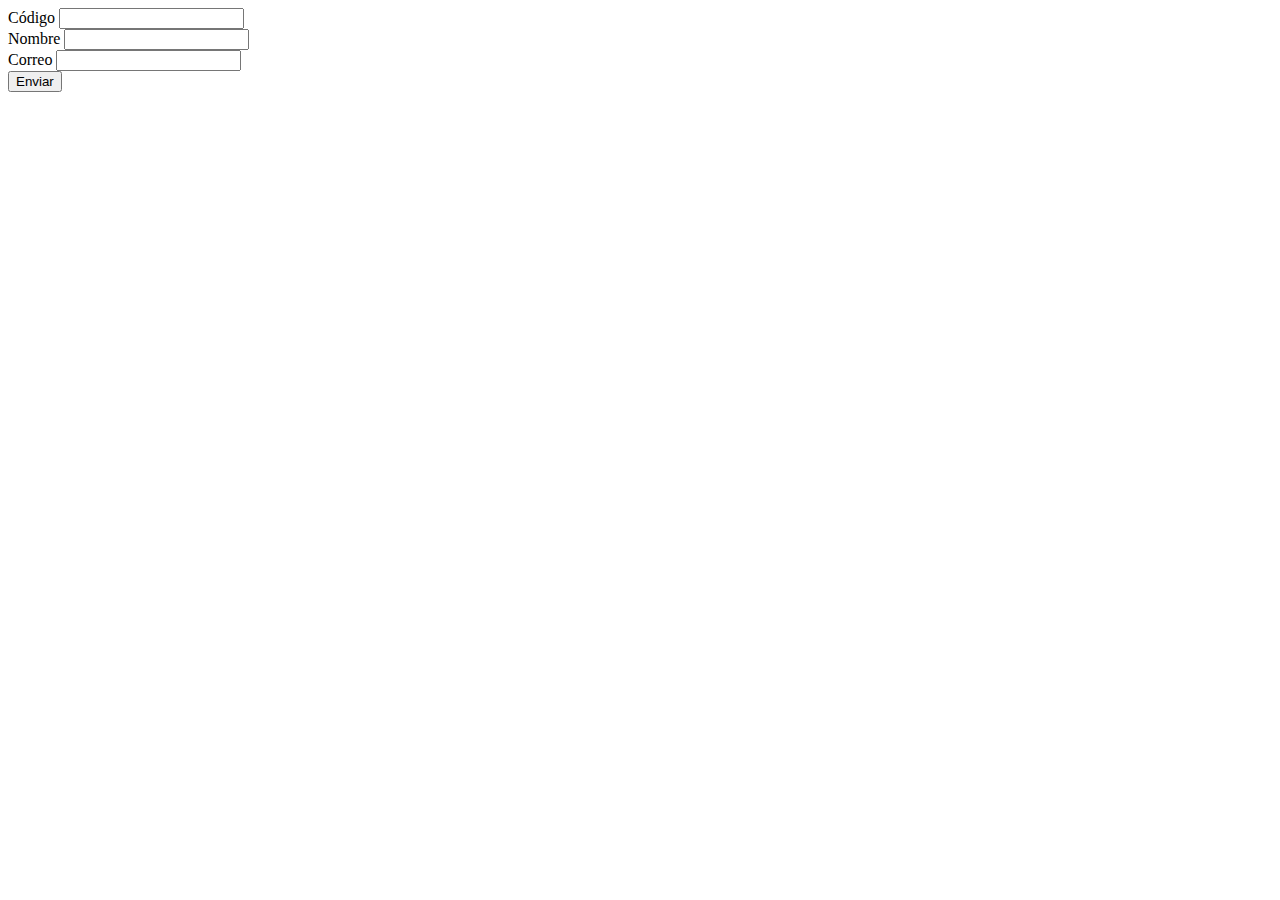
<file: src/main/webapp/static/view/cliente/form.html>
<!DOCTYPE html>
<html>
<head>
<meta charset="ISO-8859-1">
<title>Insert title here</title>
</head>
<body> 

<!-- 			nombre del proyecto  controller  -->
 	<form action="/spring_mvc_spa_s/clientes" method="post"> 
 	 	
 	 	
 	 	<div> 
 	 	 	<label for="id">C�digo</label>  
<input type="number" name="id" id="id"> 
 	 	</div> 
 	 	
 	 	
 	 	<div> 
 	 	 	<label for="nombre">Nombre</label>  
<input type="text" name="nombre" id="nombre"> 
 	 	</div> 
 	 	<div> 
 	 	 	<label for="correo">Correo</label> 
 <input type="email" name="correo" id="correo"> 
 	 	</div> 
 	 	<div> 
 	 	 	<input type="submit" value="Enviar"> 
 	 	</div> 
 	</form> 
</body> 

</html>
</file>
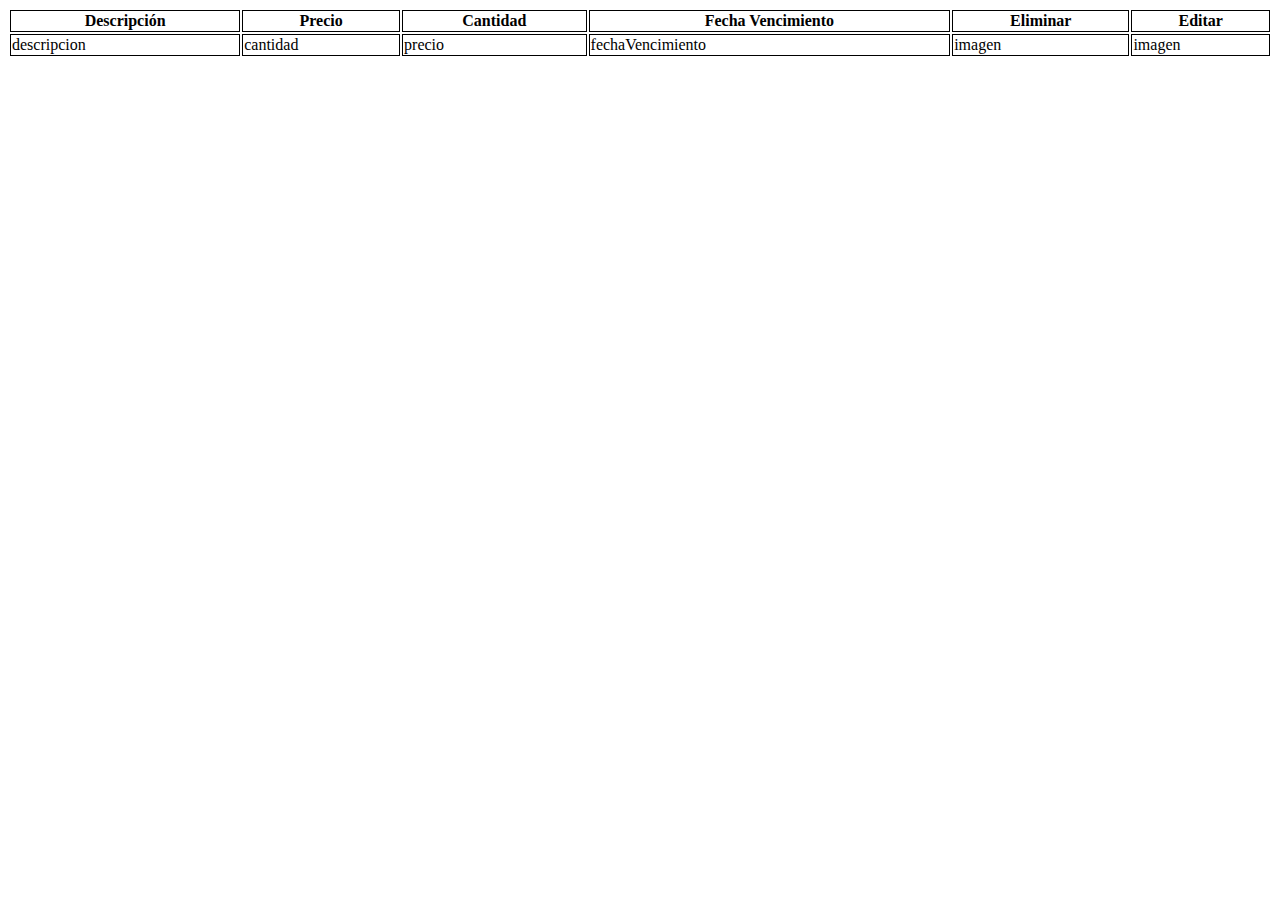
<file: src/main/webapp/static/view/producto/tabla.html>
<!DOCTYPE html>
<html>
<head>
<meta charset="ISO-8859-1">
<title>Insert title here</title>

<style type="text/css">

td{
border: solid 1px black;
}
th{
border: solid 1px black;
}

</style>


</head>
<body>

		
		<table style="width: 100%">
		
		<thead>
<!-- 		filas -->
		<tr>
<!-- 		columna del titulo -->
		<th>Descripci�n</th>
		<th>Precio</th>
		<th>Cantidad</th>
		<th>Fecha Vencimiento</th>
		<th>Eliminar</th>
		<th>Editar</th>
		
		</tr>  
		
		
		</thead>
		
		<tbody>
		
		<tr>
		
		<td>descripcion</td>
		<td>cantidad</td>
		<td>precio</td>
		<td>fechaVencimiento</td>
		<td>imagen</td>
		<td>imagen</td>
		
		</tr>
		
		
		</tbody>
		
		
		<tfoot></tfoot>
		
		
		
		
		</table>









</body>
</html>
</file>
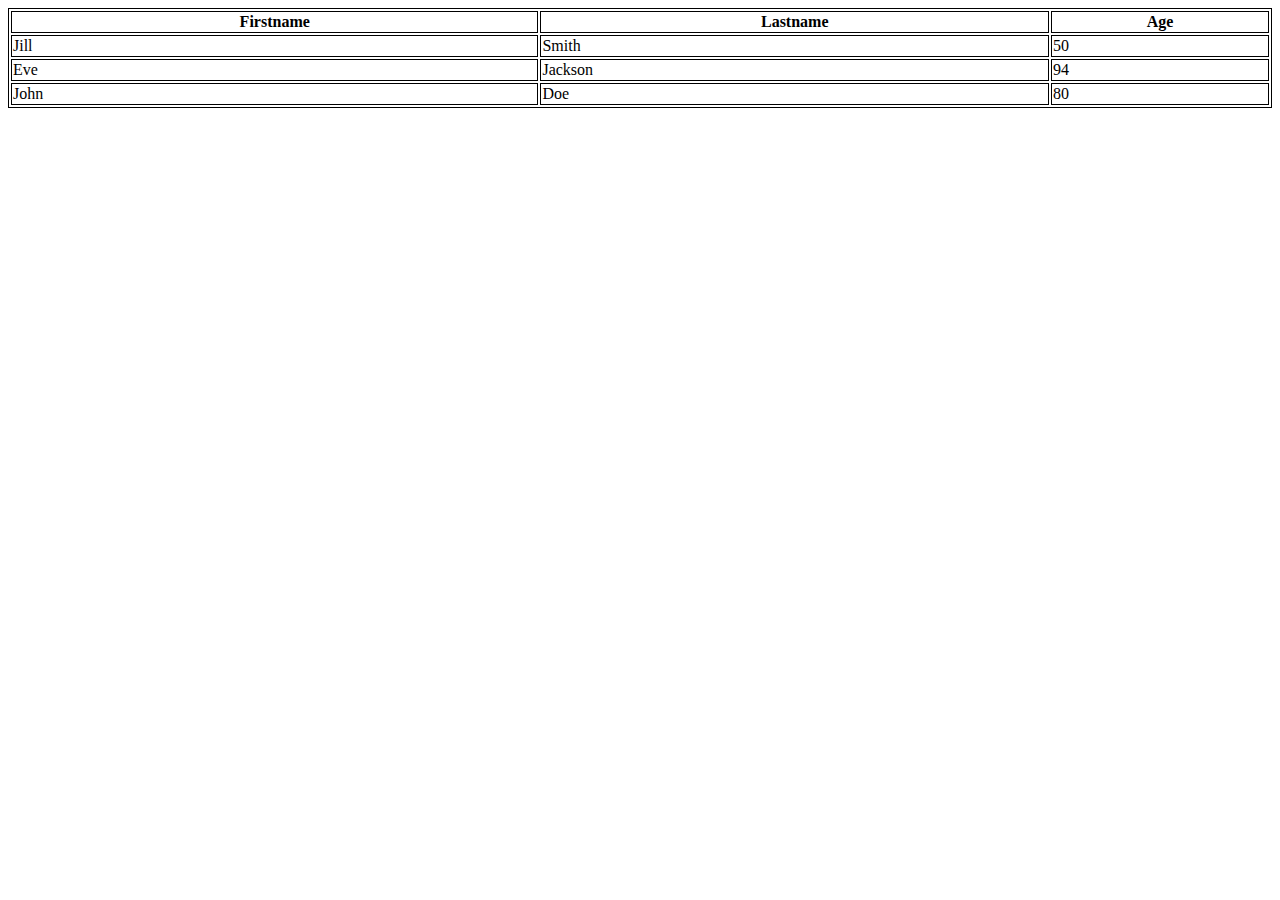
<file: src/main/webapp/static/view/usuario/ejemplo.html>
<!DOCTYPE html>
<html>
<head>
<style>
table, th, td {
    border: 1px solid black;
}
</style>
</head>
<body>

<table style="width:100%">
  <tr>
    <th>Firstname</th>
    <th>Lastname</th> 
    <th>Age</th>
  </tr>
  <tr>
    <td>Jill</td>
    <td>Smith</td>
    <td>50</td>
  </tr>
  <tr>
    <td>Eve</td>
    <td>Jackson</td>
    <td>94</td>
  </tr>
  <tr>
    <td>John</td>
    <td>Doe</td>
    <td>80</td>
  </tr>
</table>

</body>
</html>
</file>
